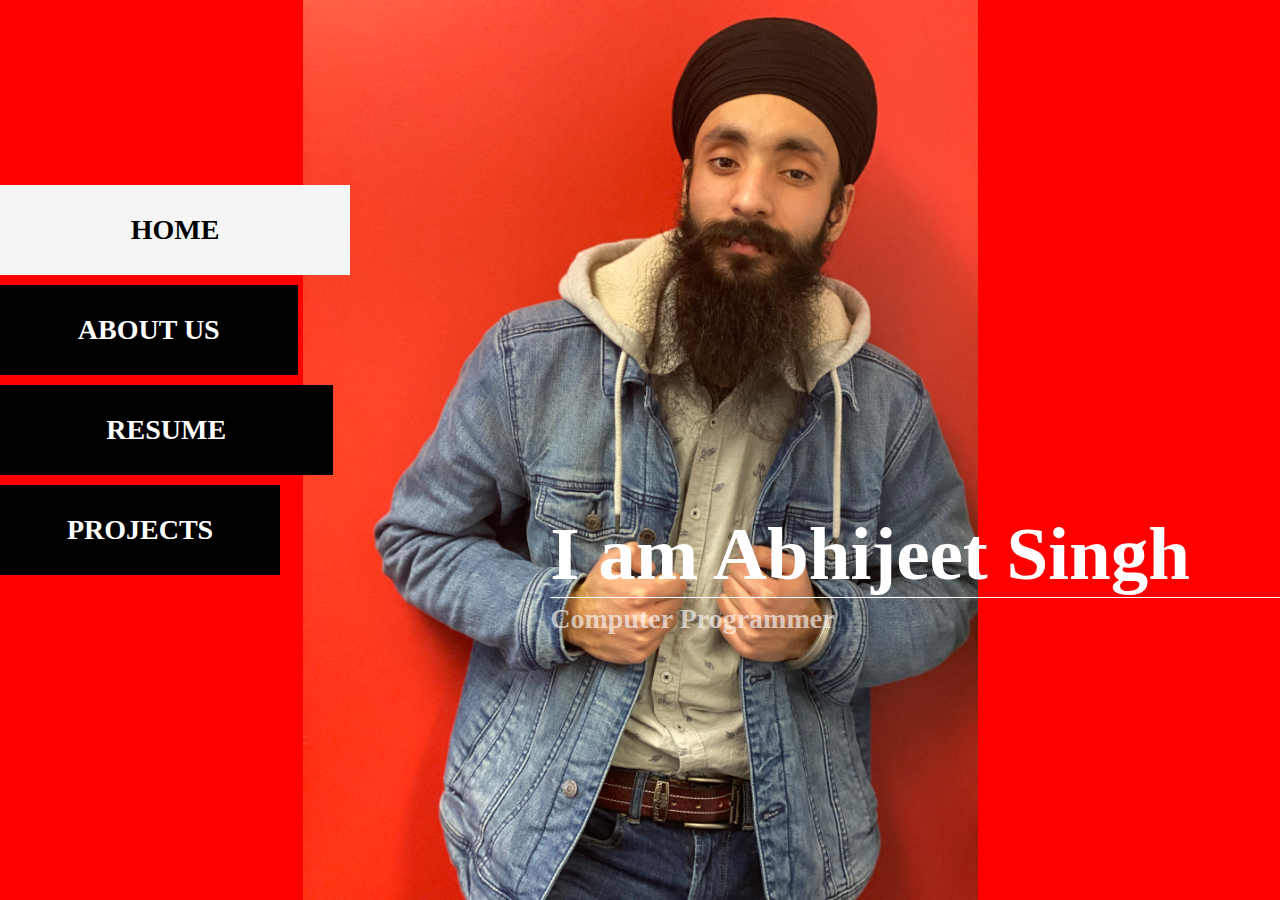
<file: index.html>
<!DOCTYPE html>
<html lang="en">

<head>
   
    <meta charset="utf-8">
    <title>My portfolio </title>
    <link rel="stylesheet" href="css/style.css">
</head>

<body>
    <div class="background">
        <div class="nav">
            <a class="a active" href="#">HOME</a>
            <a class="b" href="#">ABOUT US</a>
            <a class="d" href="#">RESUME</a>
            <a class="c" href="#">PROJECTS</a>
           
        </div>
        <div class="content">
            <div class="home">
                <h1>I am Abhijeet Singh </h1>
                <h3>Computer Programmer</h3>
            </div>

           
            <div class="aboutus">

                <p>Abhijeet Singh Awal<br>
                    I am currently enrolled in Computer Systems Analyst Advanced Diploma Course at Sheridan College.
                    The focus of my study so far has been on learning Web Programming, Technical Communication, Linux,
                    PHP, Data Communication, CSS3 and JavaScript.
                    There has been a large emphasis on Web Designing, Developing Application and Tele Communication.
                    <br>
                    I am actively seeking winter 2021 CO-OP opportunity to learn, grow and use my technical skills and
                    knowledge in
                    the field of web development and computer prograsmming
                    <br>
                </p>
                <h1 id="Tech">Technical skills</h1>
                <div class="skills"> Operating System </div>
                <p> WINDOWS(10, 8 & 7) <br>
                    <progress class="bar" value="140" max="150"> </progress> 90% <br>
                    ANDROID(10, OREO and NOUIGHT) <br>
                    <progress class="bar" value="130" max="150"> </progress> 85% <br>
                    LINUX(Ubuntu) <br>
                    <progress class="bar" value="120" max="150"> </progress> 80%</p>

                <div class="skills"> Programming Languages & Web Technologies </div>
                <p> JAVA <br>
                    <progress class="bar" value="120" max="150"> </progress> 80% <br>
                    SQL(currently learning) <br>
                    <progress class="bar" value="110" max="150"> </progress> 70% <br>
                    HTML5 <br>
                    <progress class="bar" value="145" max="150"> </progress> 95% <br>
                    CSS <br>
                    <progress class="bar" value="140" max="150"> </progress> 90% <br>
                    JAVASCRIPT <br>
                    <progress class="bar" value="120" max="150"> </progress> 80% <br>
                    PHP <br>
                    <progress class="bar" value="115" max="150"> </progress> 75% <br>

                </p>
                <div class="skills"> Software & IDE </div>
                <p> MICROSOFT OFFICE (WORD, EXCEL, POWERPOINT) <br>
                    <progress class="bar" value="145" max="150"> </progress> 95% <br>
                    GITHUB DESKSTOP <br>
                    <progress class="bar" value="149" max="150"> </progress> 90% <br>
                    CISCO PACKET TRACER <br>
                    <progress class="bar" value="120" max="150"> </progress> 80% <br>
                    PUTTY(SSH) <br>
                    <progress class="bar" value="140" max="150"> </progress> 90% <br>
                    NOTEPAD++ <br>
                    <progress class="bar" value="130" max="150"> </progress> 85% <br>
                    VMWARE WORKSTATION(currently learning) <br>
                    <progress class="bar" value="115" max="150"> </progress> 75% <br>
                    VISUAL PARADIGUM <br>
                    <progress class="bar" value="120" max="150"> </progress> 80% <br>
                    DR JAVA <br>
                    <progress class="bar" value="130" max="150"> </progress> 85% <br>
                    APACHE NETBEANS <br>
                    <progress class="bar" value="120" max="150"> </progress> 80% <br>
                    ECLIPSE IDE <br>
                    <progress class="bar" value="130" max="150"> </progress> 85% <br>
                </p>

            </div>
            <div class="projects">

        <h2> MY PROJECTS</h3> <br>
        
        <h4 class="pro"> 1. MULTI CONVERTER</h4>
        <div class="image">
            <a href="https://awalab.dev.fast.sheridanc.on.ca/Temprature%20Converter/Temperature.html" target="blank">
            <img src="images/Temprature.PNG"/> </a>
            <p> Multi Converter <br>
                USING HTML5 CSS3 JAVASCRIPT <br>
                User can convert temperature, distance, weight by entering number in the text field <br>
               <a href='https://awalab.dev.fast.sheridanc.on.ca/Temprature%20Converter/Temperature.html' target="blank"><button> TRY IT! </button></a> <br> <br>s
               <a href="https://github.com/Abhijeetawal/Multi-Converter-Code" target="blank"><button >See Code 👍</button></a>
        </p>
        </div> 
        <h4 class="pro"> 2. TIM HORTON ORDERING COFFEE</h4>
        <div class="image">
         <a href="https://awalab.dev.fast.sheridanc.on.ca/abhijeet/tim.html" target="blank">
         <img src="images/tim.PNG"/> </a>
         <p> Order Coffee <br>
            Using HTML5 CSS3 JAVASCRIPT <br>
            ORDER YOUR FAVOURITE COFFEE <br>
            <a href= "https://awalab.dev.fast.sheridanc.on.ca/abhijeet/tim.html" target= "blank"><button> TRY IT! </button></a> <br> <br>s
            <a href="https://github.com/Abhijeetawal/Tim-Hortons" target="blank"><button >See Code 👍</button></a> </p>
        </div>
        <h4 class="pro"> 3. TIM HORTON ORDERING COFFEE</h4>
        <div class="image">
         <img src="images/spring.PNG"/> </a>
         <p> Order your Coffee <br>
            Using Java Spring Boot Application <br>
            Tim Horton Coffee <br>

            <a href="https://github.com/Abhijeetawal/Spring-Boot-Project" target="blank"><button >See Code 👍</button></a> </p>
     </div>
     
    </div>

            <div class="socialsites">
                <h3> RESUME <br>
                    Contact <br>
                    Abhijeet Singh <br> </h3>
                <ul>
                    <li> 21 Cranberry Crescent, Brampton, ON L6Y497</li>
                    <li><a id="link" href="tel:4168395503"> 4168395503</a> </li>
                    <li> awalab@sheridancollege.ca</li>
                    <li> <a id="link" href="https://www.linkedin.com/in/awalab/" target="_blank">Linkedin</a></li>
               
                <h3>SUMMARY </h3>
                <li>Problem solving and decision-making skills </li>
                <li> Work in high pressure environment </li>
                <li> Expertise in receiving and processing stock setting up </li>
                <li> Operating Systems and Networking Protocols </li>
                <li> Working knowledge of Relational database </li>
                <li> Experience in creating test cases with Junit </li>
                <li> Hand on experience with scripting language like Linux, Unix </li>
                <li> Experience in SDLC that include Requirements Analysis, Design Coding, Maintenance with Agile Methodology 
                <li> Great communication and interpersonal skills.
                </li> <br>
                <h3>EDUCATION & TRANING </h3>
                <nav>
                    
                        <li>
                            Advanced Diploma in Computer System Analyst
                            <p id="date"> September 2019 - December 2022
                                (Present) </p>
                        </li> <br>
                        <li> Ontario Security Guard License
                            <p id="date"> November 2019 </p>
                        </li> <br>
                        <li> First Aid CPR C & AED
                            <p id="date"> August 2019 </p>
                        </li>
                </nav> <br>


                <h3>COURSE COMPLETED OR IN PROGRESS</h3>

                <li>Object Oriented Programming Java 1 & 2 </li><br>
                <li> Computer Math Fundamentals </li><br>
                <li> Computer and Network Security </li><br>
                <li> Enterprise Java Development </li><br>
                <li> Systems Development Methodologies </li><br>
                <li> Linux/Unix Operating Systems </li><br>
                <li> Web Programming </li><br>
                <li> Web Development </li><br>
                <li> Interactive User Interface Design</li><br>

                <h3>WORK EXPERIENCE</h3>
                <h4>Bank Security Guard <p id="date">Dec 2019 – Present </p>
                </h4>
                <p> Code Red Security<br>
                    Brampton, ON</p>
                <li>Provide protection for bank’s physical assets</li>
                <li>Ensure all employees follow security policies</li>
                <li>Escort bank’s property during transportation</li>
                <li>Screen visitors before entering bank</li>
                <li>Monitor vehicles entering bank’s premises</li>
                <li>Guard restricted areas to prevent unauthorized entry</li>
                <li>Respond to emergency situations quickly to minimize risk and injury</li>
                <li>Investigate alarms and disturbances to maintain safety</li><br>


                <h4>General Labor <p id="date">Sep 2019 – Nov 2019 </p>
                </h4>
                <p>Give and Go Bakery <br>
                    300 Humber College Blvd, Etobicoke,
                    ON</p>
                <li>Packaging freshly prepared baked goods (biscuits, muffins, cupcakes, and bread)
                    Replenished raw materials into baking machines in a timely manner to meet tight deadlines.</li> <br>
                <li>Labeled numerous products according to price appropriately. Kept Work area neat and tidy as per Good
                    Manufacturing
                    Practices.</li> <br>
                <li>Sorted and placed materials or items on racks, shelves or in bins to keep the warehouse organized
                </li><br>
                <li> Reported safety violations to supervisor to reduce risks and accidents</li><br>
                <li>Identified and helped resolve nonconforming product issues to support accurate order fulfillment
                </li><br>
                <li>Read written instructions carefully and communicated with team members clearly to promote workplace
                    safety</li><br>
                <li> Performed repetitive assembly tasks using hand and power tools and automated equipment</li><br>
                <li> Welded frame flow through production lines to maintain steady material and diminish workflow gaps
                </li><br>
                <br>

                <h3>INTREST AND ACTIVITIES</h3>
                 <li>Developed my own website (awalabhijeet.com) which is being hosted on GitHub Pages and currently maintaining it by keeping up to date information and adding new projects on it</li><br>
               <li>  Currently learning Python# by myself through online resources and by building small projects such as Random card generator, to do lists and much more</li></ul> <br> <br>
            </div>
            
        </div>
        
       </div>
      

    <script type="text/javascript" src="https://code.jquery.com/jquery-3.2.1.min.js"></script>
    <script type="text/javascript">
        $(document).ready(function(){
    $('a').click(function(){
        var selected =$(this);
        $('a').removeClass('active');
        $(selected).addClass('active')
    });
    var $a = $('.a'),
    $b = $('.b'),
    $c = $('.c'),
    $d = $('.d'),
    $home =  $('.home'),
    $aboutus = $('.aboutus'),
    $projects = $('.projects'),
     $socialsites = $('.socialsites');

    $a.click(function(){
        $home.fadeIn();
        $aboutus.fadeOut();
        $projects.fadeOut();
        $socialsites.fadeOut();
    });
    $b.click(function(){
        $home.fadeOut();
        $aboutus.fadeIn();
        $projects.fadeOut();
        $socialsites.fadeOut();
    });
    $c.click(function(){
        $home.fadeOut();
        $aboutus.fadeOut();
        $projects.fadeIn();
        $socialsites.fadeOut();
    });
    $d.click(function(){
        $home.fadeOut();
        $aboutus.fadeOut();
        $projects.fadeOut();
        $socialsites.fadeIn();
    });
});
    </script>
</body>

</html>
</file>
<file: css/style.css>
*{
    margin: 0;
    padding: 0;
}
html,body{

    width: 100%;
    height: 100%;
    font-size: 14px;
    font-weight: normal;
    background-color:red;
}

#tech{
    font-family: Impact, fantasy


}
.bar{
    width: 500px;
    background-color: goldenrod;
}
.skills{
    font: small-caps bold 20px/1 sans-serif;
}
.background{
    width: 100%;
    height: 100%;
    background-image: url(../images/IMG_1200.jpg);
    background-repeat: no-repeat;
    background-size: contain,cover;
    position: relative;
    background-position: center;
    
}
.nav{
    width: 350px;
    height: auto;
    position: absolute;
    top: 20%;
    left: 0;

}
.nav a{
    text-decoration: none;
    font-family: Verdana;
    font-size: 28px;
    text-align: center;
    font-weight: bold;
    height: 90%;
    margin: 5px 0;
   
    display: inline-block;
    background-color: black;
    color: white;
    line-height: 90px;
    text-align: center;
    transition: 300ms;
}

.projects{


top: 10px;
color: white;
padding: 0 60px;
display: none;
background-color: steelblue;
text-align: center;


}
.projects .image{
width: 31%;
margin: 1%;
float:center;
clear:center;
margin-left:34%;
text-align: center;                                                                             
}
.image img{
width: 100%;
transition: all ease 0.5s;
-webkit-transition: all ease 0.5s;
transform: scale(1);
-webkit-transform: scale(1); 
}

.image img:hover{
transform: scale(1.2);
-webkit-transform: scale(1.2); 


}
.pro{
    color: navy;
    text-align: center;
}
.image p{
    display: inline;
    color: navy;
    
    
}

button {
    background-color: #1c87c9;
    -webkit-border-radius: 60px;
    border-radius: 60px;
    border: none;
    color: #eeeeee;
    cursor: pointer;
    display: inline-block;
    font-family:serif;
    font-size: 20px;
    padding: 10px 10px;
    text-align: center;
    text-decoration: none;
    margin: 20px;
  }
  @keyframes glowing {
    0% {
      background-color: #2ba805;
      box-shadow: 0 0 5px #2ba805;
    }
    50% {
      background-color: #49e819;
      box-shadow: 0 0 20px #49e819;
    }
    100% {
      background-color: #2ba805;
      box-shadow: 0 0 5px #2ba805;
    }
  }
  button {
    animation: glowing 1300ms infinite;
  }


a.active,.nav a:hover{
    background-color: whitesmoke;
    color: black;
    width: 100%;
}
.a{
    width: 95%;
}
.b{
    width: 85%;
}
.c{
    width: 80%;
}
.d{
    width: 95%;
}
.content{
    position: absolute;
    width: 930px;
    height: 500px;
    /*background-color: red;*/
    right: 0;
    top: 10%;
}
.home{
    position: absolute;
    right: 0;
    bottom: -50px;
    color: white;
    font-family: Verdana;
    
}
.home h1{
    font-size: 75px;
    padding-right: 90px;
    border-bottom: 1px solid white;
}
.home h3{
    font-size: 28px;
    padding: 5px 0;
    opacity: 0.6;
    

}
.aboutus {
    position: absolute;
    right: 0;
    bottom: 7 px;
    color: white;
    font-family: century gothic;
    padding: 0 60px;
    display: none;
    background-color: black;

}
.aboutus p{
    font-size: 15px;
    line-height: 28px;
    margin-bottom: 16px;



}


.socialsites{
   
    
    padding-bottom: 10px;
    color: white;
    font-family: century gothic;
    padding: 0 60px;
    display: none;
    margin-top: -2px;

    position: relative;
    background-color: navy;
}
.socialsites h3 {
    font: size 15px;
    color: white;
    text-align: center;

 }

 #date{
     float: right;
     
 }

 #link{
     color: purple;
     text-decoration: none;
 }
 li{
    text-indent: 0%;
}
</file>
